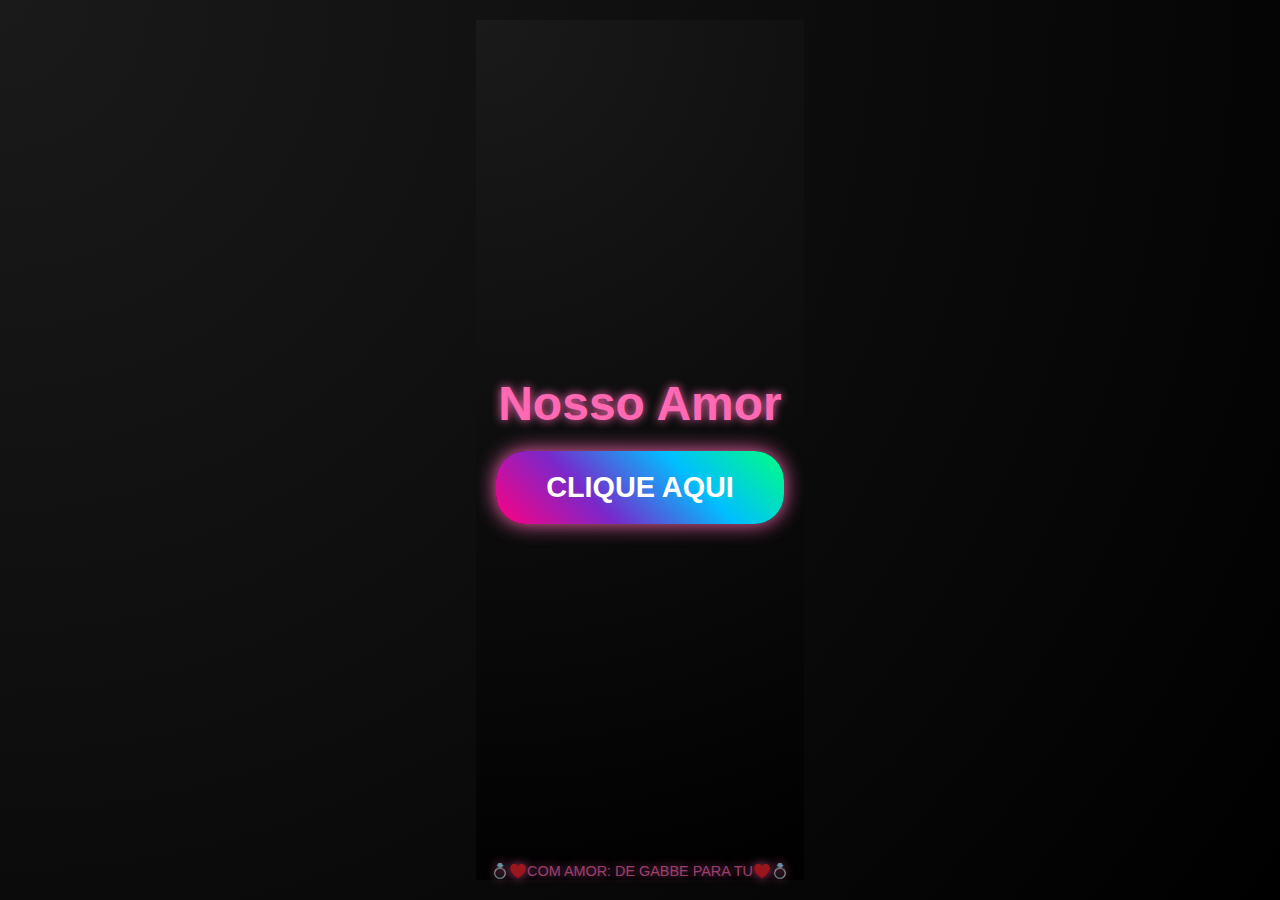
<file: Projeto amorico/Project_Amorico/index.html>
<!DOCTYPE html>
<html lang="pt-br">
<head>
  <meta charset="UTF-8" />
  <title>Nosso Amor - Bem-vindo</title>
  <meta name="viewport" content="width=device-width, initial-scale=1" />
  <style>
    * {
      margin: 0; padding: 0; box-sizing: border-box;
      font-family: 'Segoe UI', sans-serif;
    }
    body, html {
      height: 100%;
      background: radial-gradient(circle at top left, #1a1a1a, #000);
      display: flex;
      justify-content: center;
      align-items: center;
      overflow: hidden;
      color: #ff69b4;
      text-shadow: 0 0 10px #ff69b4;
      flex-direction: column;
      padding: 20px;
    }
    h1 {
      font-size: 3rem;
      margin-bottom: 20px;
    }
    button {
      background: linear-gradient(45deg, #ff0080, #7928ca, #00bfff, #00ff80);
      border: none;
      border-radius: 30px;
      padding: 20px 50px;
      font-size: 1.8rem;
      font-weight: bold;
      color: white;
      cursor: pointer;
      box-shadow: 0 0 20px #ff69b4;
      transition: transform 0.3s ease, box-shadow 0.3s ease;
      user-select: none;
    }
    button:hover {
      transform: scale(1.1);
      box-shadow: 0 0 40px #ff69b4;
    }
    footer {
      position: absolute;
      bottom: 20px;
      font-size: 0.9rem;
      opacity: 0.6;
      text-align: center;
      width: 100%;
    }
  </style>
</head>
<body>
  <h1>Nosso Amor</h1>
  <button id="entrarBtn">CLIQUE AQUI</button>
  <footer>💍♥️COM AMOR: DE GABBE PARA TU♥️💍</footer>

  <script>
    document.getElementById('entrarBtn').addEventListener('click', () => {
      window.location.href = 'principal.html';
    });
  </script>
</body>
</html>
</file>
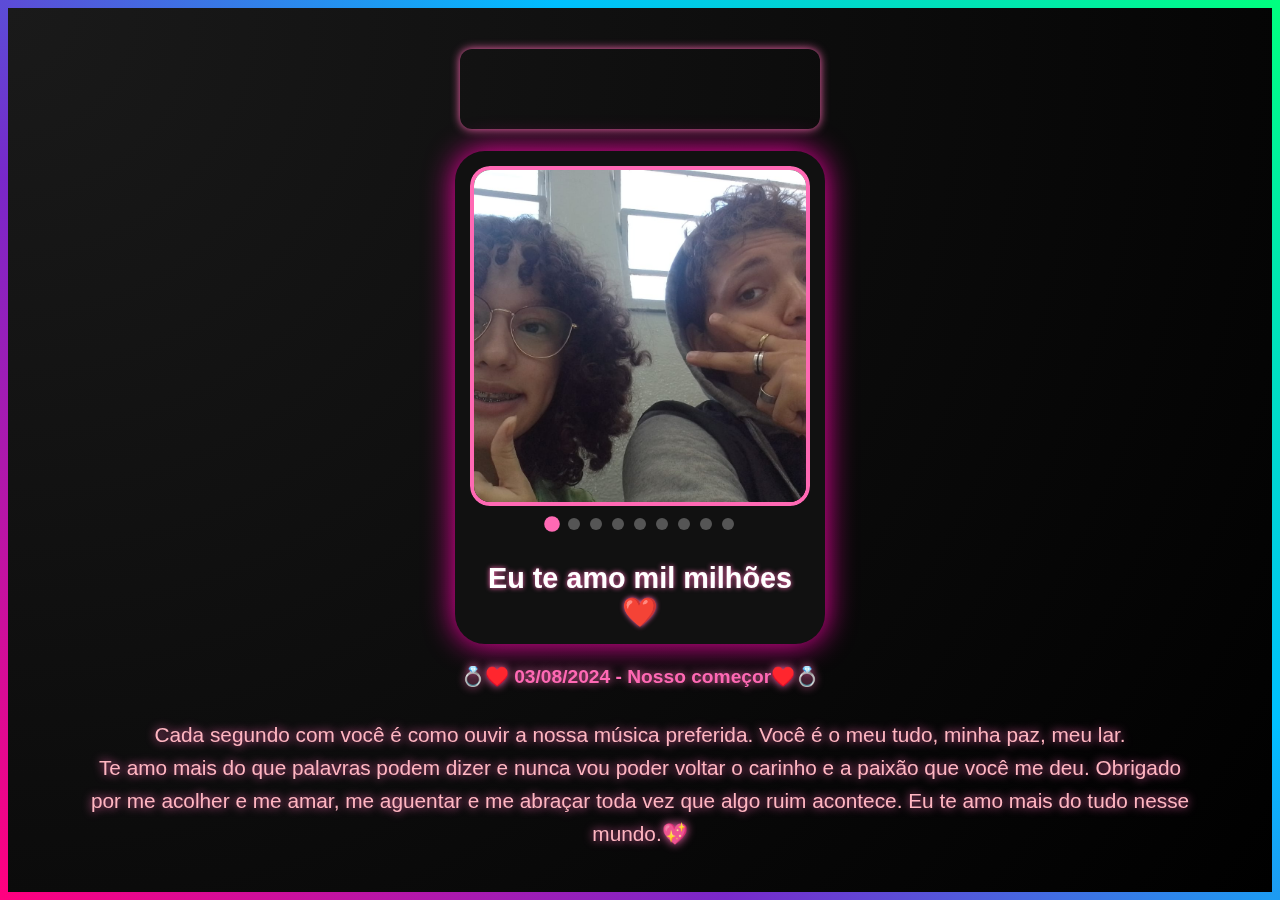
<file: Projeto amorico/Project_Amorico/principal.html>
<!DOCTYPE html>
<html lang="pt-br">
<head>
  <meta charset="UTF-8" />
  <title>Nosso Amor</title>
  <meta name="viewport" content="width=device-width, initial-scale=1.0" />
  <style>
    * {
      margin: 0;
      padding: 0;
      box-sizing: border-box;
      font-family: 'Segoe UI', sans-serif;
    }
    body, html {
      height: 100%;
      background-color: #000;
      overflow: hidden;
    }
    .container {
      height: 100vh;
      width: 100vw;
      padding: 20px;
      display: flex;
      flex-direction: column;
      align-items: center;
      justify-content: space-evenly;
      border: 8px solid;
      border-image: linear-gradient(45deg, #ff0080, #7928ca, #00bfff, #00ff80) 1;
      animation: bordaAnimada 5s linear infinite;
      background: radial-gradient(circle at top left, #1a1a1a, #000);
    }

    @keyframes bordaAnimada {
      0% {
        border-image-source: linear-gradient(45deg, #ff0080, #7928ca, #00bfff, #00ff80);
      }
      25% {
        border-image-source: linear-gradient(45deg, #00ff80, #00bfff, #7928ca, #ff0080);
      }
      50% {
        border-image-source: linear-gradient(45deg, #7928ca, #ff0080, #00ff80, #00bfff);
      }
      75% {
        border-image-source: linear-gradient(45deg, #00bfff, #00ff80, #ff0080, #7928ca);
      }
      100% {
        border-image-source: linear-gradient(45deg, #ff0080, #7928ca, #00bfff, #00ff80);
      }
    }

    .spotify {
      width: 100%;
      max-width: 360px;
      height: 80px;
      border-radius: 12px;
      overflow: hidden;
      box-shadow: 0 0 10px #ff69b4;
    }

    .celular {
      background: #111;
      border-radius: 30px;
      padding: 15px;
      width: 95vw;
      max-width: 370px;
      box-shadow: 0 0 30px #ff00aa;
      display: flex;
      flex-direction: column;
      align-items: center;
    }

    .carrossel {
      display: flex;
      overflow-x: scroll;
      scroll-snap-type: x mandatory;
      scroll-behavior: smooth;
      width: 100%;
      height: 340px;
      border-radius: 20px;
      position: relative;
    }

    .carrossel img {
      flex-shrink: 0;
      width: 100%;
      height: 100%;
      object-fit: cover;
      scroll-snap-align: center;
      border-radius: 20px;
      border: 4px solid #ff69b4;
      box-shadow: 0 0 20px #ff69b4;
      margin-right: 10px;
    }

    .carrossel::-webkit-scrollbar {
      display: none;
    }

    .indicadores {
      display: flex;
      justify-content: center;
      margin: 12px 0;
      gap: 10px;
    }

    .bolinha {
      width: 12px;
      height: 12px;
      border-radius: 50%;
      background-color: #555;
      transition: background-color 0.3s, transform 0.3s;
    }

    .bolinha.ativa {
      background-color: #ff69b4;
      transform: scale(1.3);
    }

    .eu-te-amo {
      color: #fff;
      font-size: 1.8rem;
      font-weight: bold;
      margin-top: 20px;
      text-align: center;
      text-shadow: 0 0 5px #ff69b4;
    }

    .data-namoro {
      color: #ff69b4;
      font-size: 1.2rem;
      font-weight: 600;
      text-align: center;
      margin-bottom: 8px;
      text-shadow: 0 0 8px #ff69b4;
    }

    .texto-romantico {
      color: #ffb6c1;
      font-size: 1.3rem;
      text-align: center;
      padding: -1000px;
      line-height: 1.6em;
      max-width: 90%;
      text-shadow: 0 0 10px #ff69b4;
    }
  </style>
</head>
<body>
  <div class="container">
    <!-- Spotify -->
    <div class="spotify">
      <iframe
        style="border-radius:12px"
        src="https://open.spotify.com/embed/track/3HMY0r2BAdpasXMY8rseR0?utm_source=generator"
        width="100%"
        height="80"
        frameborder="0"
        allowfullscreen=""
        allow="autoplay; clipboard-write; encrypted-media; fullscreen; picture-in-picture"
        loading="lazy"
      ></iframe>
    </div>

    <!-- as tuas fotos aqui -->
    <div class="celular">
      <div class="carrossel" id="carrossel">
        <img src="./meu amor e eo/dois nerdola vtmnc.jpg" alt="Foto 1" />
        <img src="./meu amor e eo/eo e ela.jpg" alt="Foto 2" />
        <img src="./meu amor e eo/eo e ela mais uma vez.jpg" alt="Foto 3" />
        <img src="./meu amor e eo/nois.jpg" alt="Foto 4" />
        <img src="./meu amor e eo/nois denovo.jpg" alt="Foto 5" />
        <img src="./meu amor e eo/nois denovo.jpg" alt="Foto 6" />
        <img src="./meu amor e eo/its mario.jpg" alt="Foto 7" />
        <img src="./meu amor e eo/ó nois.jpg" alt="Foto 8" />
        <img src="./meu amor e eo/ela é gata dms slk.jpg" alt="Foto 9" />
        <img src="./meu amor e eo/bruh.jpg" alt="Foto 10" />
      </div>
      <div class="indicadores" id="indicadores">
        <div class="bolinha ativa"></div>
        <div class="bolinha"></div>
        <div class="bolinha"></div>
        <div class="bolinha"></div>
        <div class="bolinha"></div>
        <div class="bolinha"></div>
        <div class="bolinha"></div>
        <div class="bolinha"></div>
        <div class="bolinha"></div>
      </div>
      <div class="eu-te-amo">Eu te amo mil milhões❤️</div>
    </div>

    <!-- Mensagem com data importante -->
    <div class="data-namoro">
      💍♥️ 03/08/2024 - Nosso começor♥️💍
    </div>

    <!-- Texto de mensagens de amor -->
    <div class="texto-romantico">
      Cada segundo com você é como ouvir a nossa música preferida. Você é o meu tudo, minha paz, meu lar. <br />
      Te amo mais do que palavras podem dizer e nunca vou poder voltar o carinho e a paixão que você me deu. Obrigado por me acolher e me amar, me aguentar e me abraçar toda vez que algo ruim acontece. Eu te amo mais do tudo nesse mundo.💖
    </div>
  </div>

  <script>
    const carrossel = document.getElementById('carrossel');
    const indicadores = document.getElementById('indicadores').children;
    let index = 0;
    let total = carrossel.children.length;

    function atualizarIndicador() {
      for (let i = 0; i < indicadores.length; i++) {
        indicadores[i].classList.remove('ativa');
      }
      indicadores[index]?.classList.add('ativa');
    }

    function centralizarImagem() {
      const larguraImagem = carrossel.clientWidth;
      carrossel.scrollTo({
        left: larguraImagem * index,
        behavior: 'smooth',
      });
    }

    carrossel.addEventListener('scroll', () => {
      let novoIndex = Math.round(carrossel.scrollLeft / carrossel.clientWidth);
      if (novoIndex !== index) {
        index = novoIndex;
        atualizarIndicador();
      }
    });

    setInterval(() => {
      index = (index + 1) % total;
      centralizarImagem();
      atualizarIndicador();
    }, 5000);
  </script>
</body>
</html>
</file>
